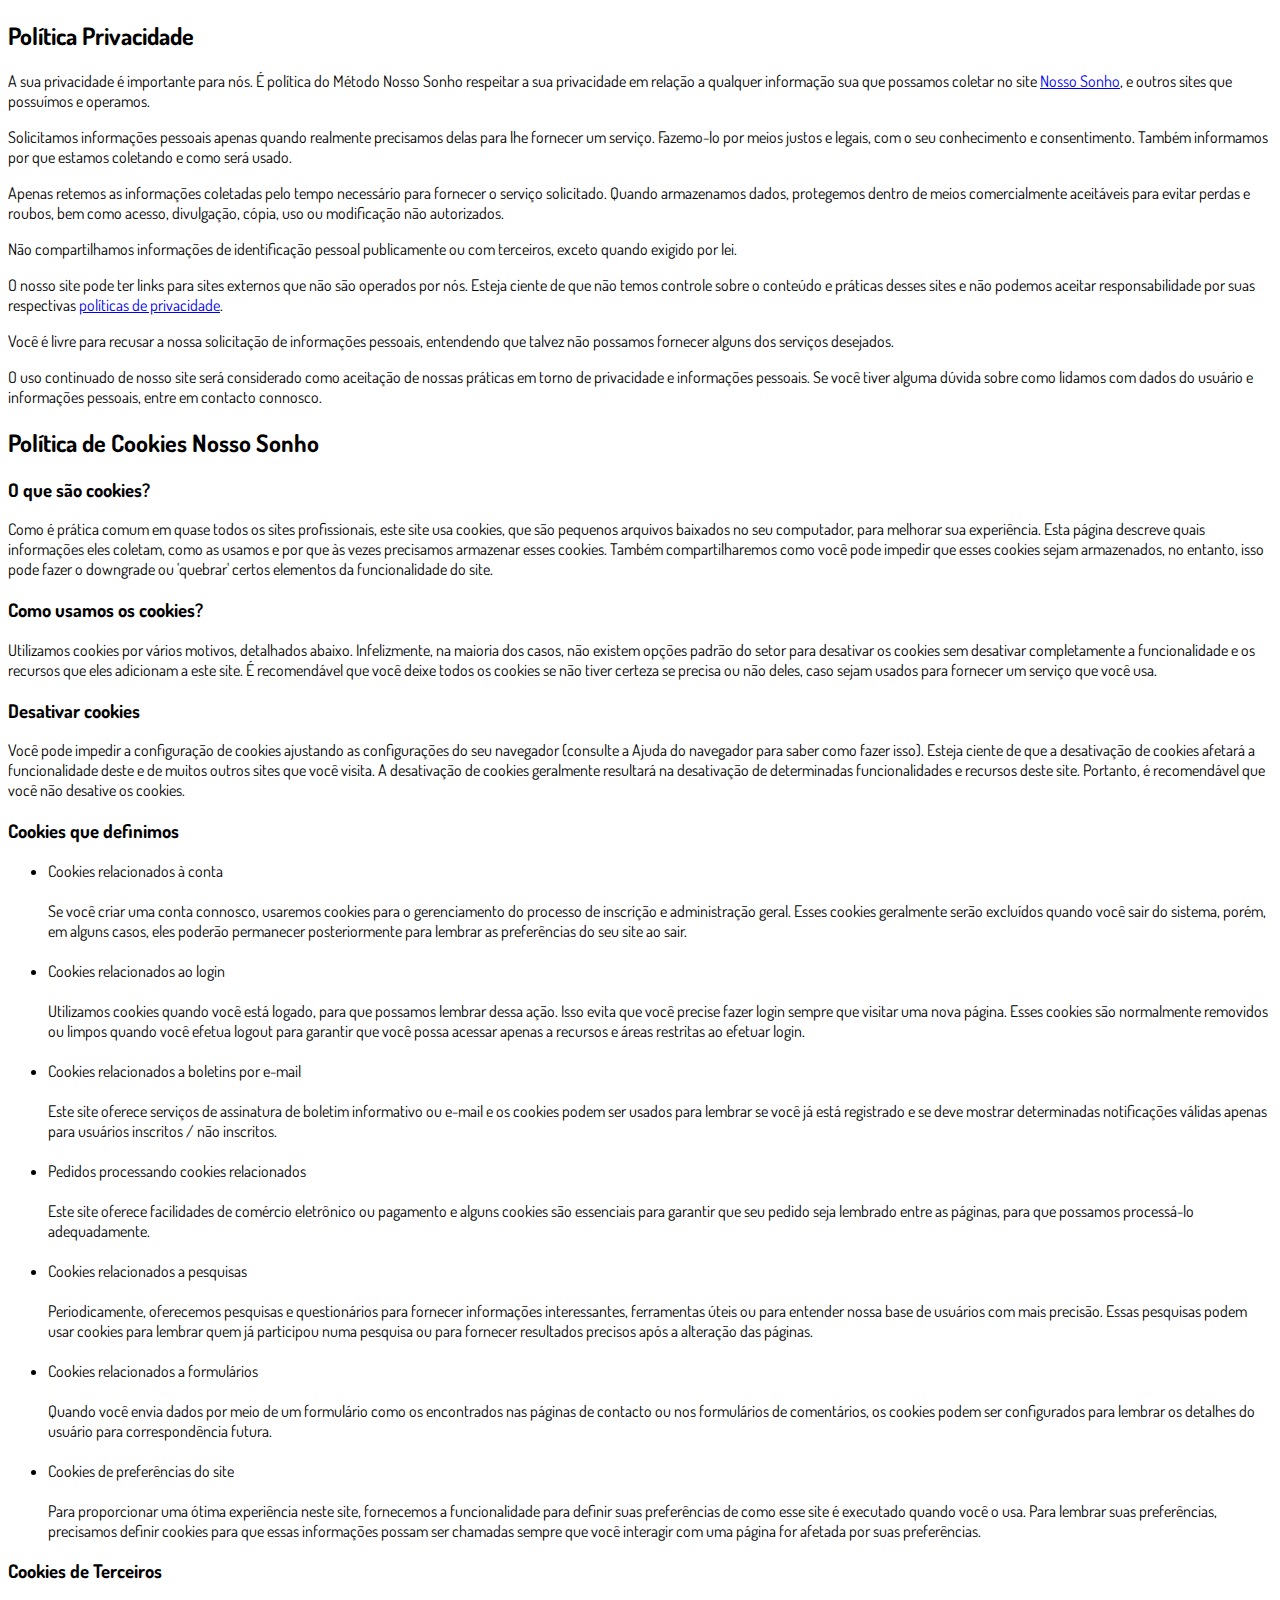
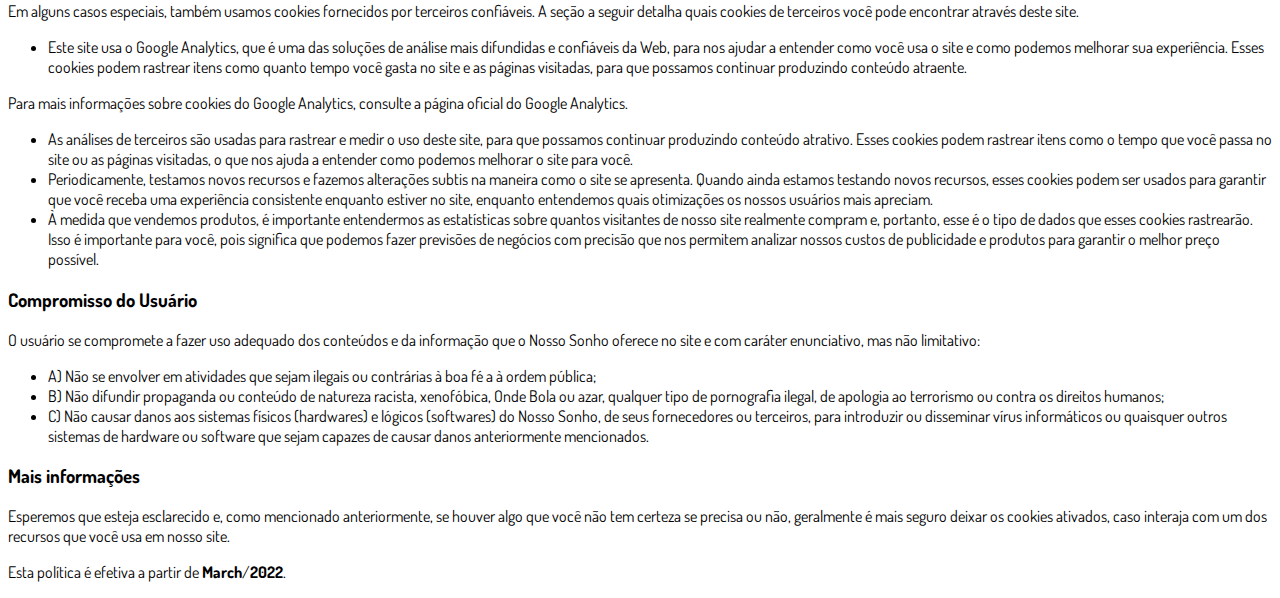
<file: privacidade.html>
<!DOCTYPE html>
<html lang="pt-br">
  <head>
    <meta charset="utf-8">
    <meta name="viewport" content="width=device-width, initial-scale=1, shrink-to-fit=no">

    <link rel="stylesheet" href="https://stackpath.bootstrapcdn.com/bootstrap/4.1.3/css/bootstrap.min.css" integrity="sha384-MCw98/SFnGE8fJT3GXwEOngsV7Zt27NXFoaoApmYm81iuXoPkFOJwJ8ERdknLPMO" crossorigin="anonymous">

    <link rel="preconnect" href="https://fonts.googleapis.com">
    <link rel="preconnect" href="https://fonts.gstatic.com" crossorigin>
    <link href="https://fonts.googleapis.com/css2?family=Dosis:wght@200;300;400;500;600;700;800&display=swap" rel="stylesheet">
    
    <!-- Ícone da Página -->
    <link rel="shortcut icon" type="image/jpg" href="./assets/img/favicon.png">

    <!-- Título da Página -->
    <title>Política de Privacidade | Nosso Sonho</title>
    
    <style type="text/css">
      body {
        font-family: 'Dosis', sans-serif;
      }
    </style>

  </head>
  <body>
    
    <div class="container py-5">
      <div class="row justify-content-center">
        <div class="col-lg-8">
          <h2>Política Privacidade</h2>                    <p>A sua privacidade é importante para nós. É política do Método Nosso Sonho respeitar a sua privacidade em relação a qualquer informação sua que possamos coletar no site <a href="#">Nosso Sonho</a>, e outros sites que possuímos e operamos.</p>                    <p>Solicitamos informações pessoais apenas quando realmente precisamos delas para lhe fornecer um serviço. Fazemo-lo por meios justos e legais, com o seu conhecimento e consentimento. Também informamos por que estamos coletando e como será usado.                    </p>                    <p>Apenas retemos as informações coletadas pelo tempo necessário para fornecer o serviço solicitado. Quando armazenamos dados, protegemos dentro de meios comercialmente aceitáveis ​​para evitar perdas e roubos, bem como acesso, divulgação, cópia, uso ou                        modificação não autorizados.</p>                    <p>Não compartilhamos informações de identificação pessoal publicamente ou com terceiros, exceto quando exigido por lei.</p>                    <p>O nosso site pode ter links para sites externos que não são operados por nós. Esteja ciente de que não temos controle sobre o conteúdo e práticas desses sites e não podemos aceitar responsabilidade por suas respectivas <a href='https://politicaprivacidade.com' target='_BLANK'>políticas de privacidade</a>.                    </p>                    <p>Você é livre para recusar a nossa solicitação de informações pessoais, entendendo que talvez não possamos fornecer alguns dos serviços desejados.</p>                    <p>O uso continuado de nosso site será considerado como aceitação de nossas práticas em torno de privacidade e informações pessoais. Se você tiver alguma dúvida sobre como lidamos com dados do usuário e informações pessoais, entre em contacto connosco.</p>                    <h2>Política de Cookies Nosso Sonho</h2>                    <h3>O que são cookies?</h3>                    <p>Como é prática comum em quase todos os sites profissionais, este site usa cookies, que são pequenos arquivos baixados no seu computador, para melhorar sua experiência. Esta página descreve quais informações eles coletam, como as usamos e por que às vezes                        precisamos armazenar esses cookies. Também compartilharemos como você pode impedir que esses cookies sejam armazenados, no entanto, isso pode fazer o downgrade ou 'quebrar' certos elementos da funcionalidade do site.</p>                    <h3>Como usamos os cookies?</h3>                    <p>Utilizamos cookies por vários motivos, detalhados abaixo. Infelizmente, na maioria dos casos, não existem opções padrão do setor para desativar os cookies sem desativar completamente a funcionalidade e os recursos que eles adicionam a este site. É recomendável                        que você deixe todos os cookies se não tiver certeza se precisa ou não deles, caso sejam usados ​​para fornecer um serviço que você usa.</p>                    <h3>Desativar cookies</h3>                    <p>Você pode impedir a configuração de cookies ajustando as configurações do seu navegador (consulte a Ajuda do navegador para saber como fazer isso). Esteja ciente de que a desativação de cookies afetará a funcionalidade deste e de muitos outros sites que                        você visita. A desativação de cookies geralmente resultará na desativação de determinadas funcionalidades e recursos deste site. Portanto, é recomendável que você não desative os cookies.</p>                    <h3>Cookies que definimos</h3>                    <ul>                        <li>                            Cookies relacionados à conta<br><br> Se você criar uma conta connosco, usaremos cookies para o gerenciamento do processo de inscrição e administração geral. Esses cookies geralmente serão excluídos quando você sair do sistema, porém, em alguns                            casos, eles poderão permanecer posteriormente para lembrar as preferências do seu site ao sair.<br><br>                        </li>                        <li>                            Cookies relacionados ao login<br><br> Utilizamos cookies quando você está logado, para que possamos lembrar dessa ação. Isso evita que você precise fazer login sempre que visitar uma nova página. Esses cookies são normalmente removidos ou limpos                            quando você efetua logout para garantir que você possa acessar apenas a recursos e áreas restritas ao efetuar login.<br><br>                        </li>                        <li>                            Cookies relacionados a boletins por e-mail<br><br> Este site oferece serviços de assinatura de boletim informativo ou e-mail e os cookies podem ser usados ​​para lembrar se você já está registrado e se deve mostrar determinadas notificações                            válidas apenas para usuários inscritos / não inscritos.<br><br>                        </li>                        <li>                            Pedidos processando cookies relacionados<br><br> Este site oferece facilidades de comércio eletrônico ou pagamento e alguns cookies são essenciais para garantir que seu pedido seja lembrado entre as páginas, para que possamos processá-lo adequadamente.<br><br>                        </li>                        <li>                            Cookies relacionados a pesquisas<br><br> Periodicamente, oferecemos pesquisas e questionários para fornecer informações interessantes, ferramentas úteis ou para entender nossa base de usuários com mais precisão. Essas pesquisas podem usar cookies                            para lembrar quem já participou numa pesquisa ou para fornecer resultados precisos após a alteração das páginas.<br><br>                        </li>                        <li>                            Cookies relacionados a formulários<br><br> Quando você envia dados por meio de um formulário como os encontrados nas páginas de contacto ou nos formulários de comentários, os cookies podem ser configurados para lembrar os detalhes do usuário                            para correspondência futura.<br><br>                        </li>                        <li>                            Cookies de preferências do site<br><br> Para proporcionar uma ótima experiência neste site, fornecemos a funcionalidade para definir suas preferências de como esse site é executado quando você o usa. Para lembrar suas preferências, precisamos                            definir cookies para que essas informações possam ser chamadas sempre que você interagir com uma página for afetada por suas preferências.<br>                        </li>                    </ul>                    <h3>Cookies de Terceiros</h3>                    <p>Em alguns casos especiais, também usamos cookies fornecidos por terceiros confiáveis. A seção a seguir detalha quais cookies de terceiros você pode encontrar através deste site.</p>                    <ul>                        <li>                            Este site usa o Google Analytics, que é uma das soluções de análise mais difundidas e confiáveis ​​da Web, para nos ajudar a entender como você usa o site e como podemos melhorar sua experiência. Esses cookies podem rastrear itens como quanto tempo                            você gasta no site e as páginas visitadas, para que possamos continuar produzindo conteúdo atraente.                        </li>                    </ul>                    <p>Para mais informações sobre cookies do Google Analytics, consulte a página oficial do Google Analytics.</p>                    <ul>                        <li>                            As análises de terceiros são usadas para rastrear e medir o uso deste site, para que possamos continuar produzindo conteúdo atrativo. Esses cookies podem rastrear itens como o tempo que você passa no site ou as páginas visitadas, o que nos ajuda a entender                            como podemos melhorar o site para você.</li>                        <li>                            Periodicamente, testamos novos recursos e fazemos alterações subtis na maneira como o site se apresenta. Quando ainda estamos testando novos recursos, esses cookies podem ser usados ​​para garantir que você receba uma experiência consistente enquanto                            estiver no site, enquanto entendemos quais otimizações os nossos usuários mais apreciam.</li>                        <li>                            À medida que vendemos produtos, é importante entendermos as estatísticas sobre quantos visitantes de nosso site realmente compram e, portanto, esse é o tipo de dados que esses cookies rastrearão. Isso é importante para você, pois significa que podemos                            fazer previsões de negócios com precisão que nos permitem analizar nossos custos de publicidade e produtos para garantir o melhor preço possível.</li>                                            </ul>                    <h3>Compromisso do Usuário</h3>                                <p>O usuário se compromete a fazer uso adequado dos conteúdos e da informação que o Nosso Sonho oferece no site e com caráter enunciativo, mas não limitativo:</p>                                        <ul>                        <li>A) Não se envolver em atividades que sejam ilegais ou contrárias à boa fé a à ordem pública;</li>                        <li>B) Não difundir propaganda ou conteúdo de natureza racista, xenofóbica, <a style='color: inherit !important; text-decoration:none !important;' href='https://ondeapostar.pt/onde-da-a-bola/'>Onde Bola</a> ou azar, qualquer tipo de pornografia ilegal, de apologia ao terrorismo ou contra os direitos humanos;</li>                        <li>C) Não causar danos aos sistemas físicos (hardwares) e lógicos (softwares) do Nosso Sonho, de seus fornecedores ou terceiros, para introduzir ou disseminar vírus informáticos ou quaisquer outros sistemas de hardware ou software que sejam capazes de causar danos anteriormente mencionados.</li>                    </ul>                                        <h3>Mais informações</h3>                    <p>Esperemos que esteja esclarecido e, como mencionado anteriormente, se houver algo que você não tem certeza se precisa ou não, geralmente é mais seguro deixar os cookies ativados, caso interaja com um dos recursos que você usa em nosso site.</p>                    <p>Esta política é efetiva a partir de <strong>March</strong>/<strong>2022</strong>.</p>
        </div>
      </div>
    </div>

    <script src="https://code.jquery.com/jquery-3.3.1.slim.min.js" integrity="sha384-q8i/X+965DzO0rT7abK41JStQIAqVgRVzpbzo5smXKp4YfRvH+8abtTE1Pi6jizo" crossorigin="anonymous"></script>
    <script src="https://cdnjs.cloudflare.com/ajax/libs/popper.js/1.14.3/umd/popper.min.js" integrity="sha384-ZMP7rVo3mIykV+2+9J3UJ46jBk0WLaUAdn689aCwoqbBJiSnjAK/l8WvCWPIPm49" crossorigin="anonymous"></script>
    <script src="https://stackpath.bootstrapcdn.com/bootstrap/4.1.3/js/bootstrap.min.js" integrity="sha384-ChfqqxuZUCnJSK3+MXmPNIyE6ZbWh2IMqE241rYiqJxyMiZ6OW/JmZQ5stwEULTy" crossorigin="anonymous"></script>
  </body>
</html>
</file>
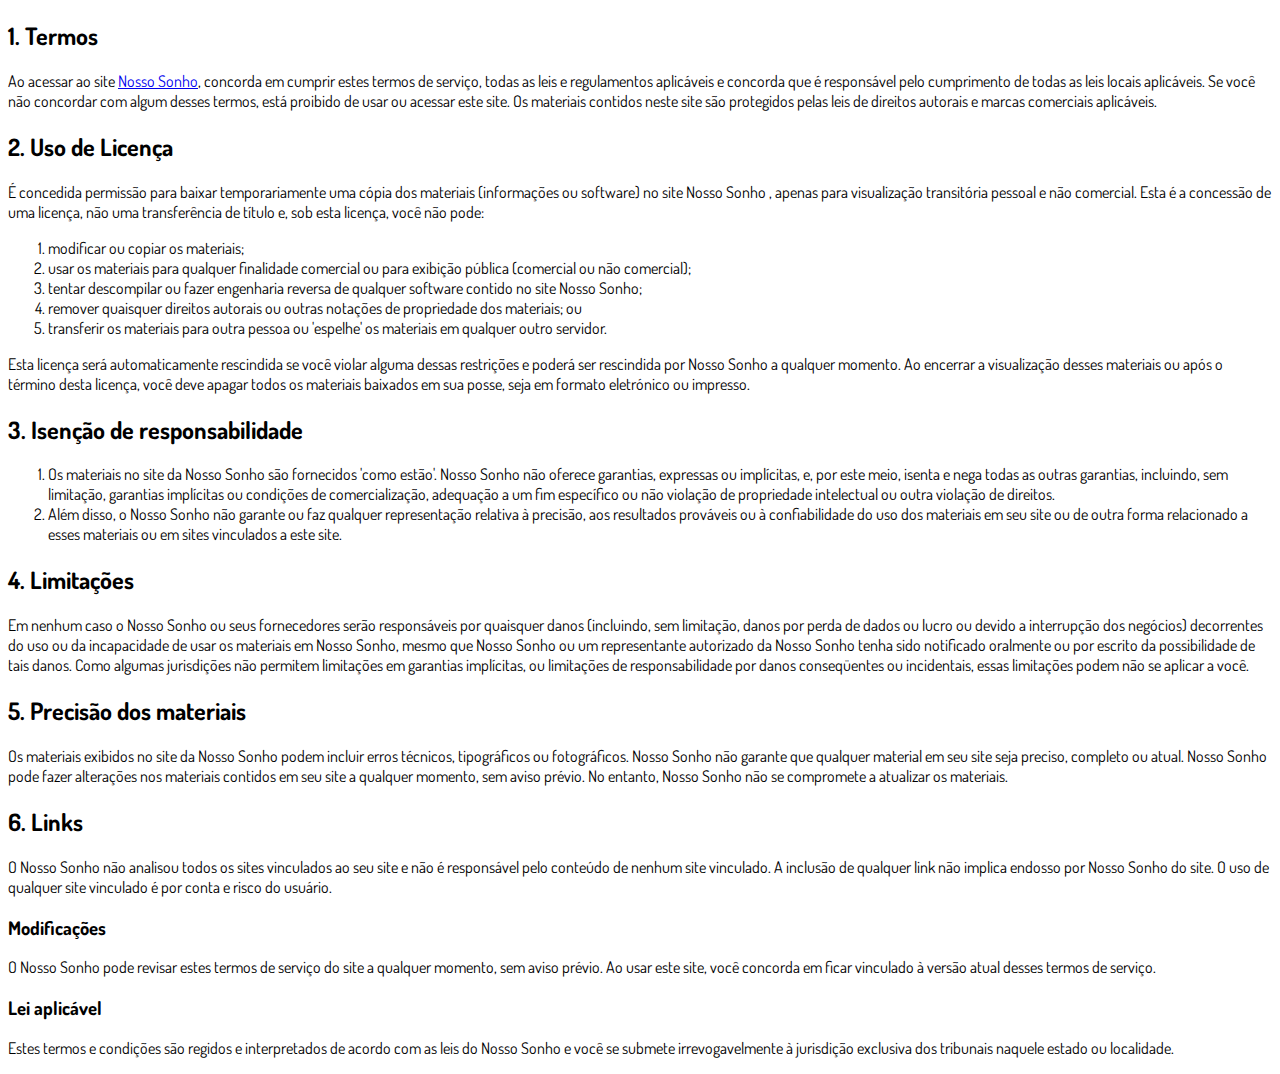
<file: termos.html>
<!DOCTYPE html>
<html lang="pt-br">
  <head>
    <meta charset="utf-8">
    <meta name="viewport" content="width=device-width, initial-scale=1, shrink-to-fit=no">

    <link rel="stylesheet" href="https://stackpath.bootstrapcdn.com/bootstrap/4.1.3/css/bootstrap.min.css" integrity="sha384-MCw98/SFnGE8fJT3GXwEOngsV7Zt27NXFoaoApmYm81iuXoPkFOJwJ8ERdknLPMO" crossorigin="anonymous">

    <link rel="preconnect" href="https://fonts.googleapis.com">
    <link rel="preconnect" href="https://fonts.gstatic.com" crossorigin>
    <link href="https://fonts.googleapis.com/css2?family=Dosis:wght@200;300;400;500;600;700;800&display=swap" rel="stylesheet">
    
    <!-- Ícone da Página -->
    <link rel="shortcut icon" type="image/jpg" href="./assets/img/favicon.png">

    <!-- Título da Página -->
    <title>Termos de Uso | Nosso Sonho</title>
    
    <style type="text/css">
      body {
        font-family: 'Dosis', sans-serif;
      }
    </style>

  </head>
  <body>
    
    <div class="container py-5">
      <div class="row justify-content-center">
        <div class="col-lg-8">
          <h2>1. Termos</h2>            <p>Ao acessar ao site <a href='#'>Nosso Sonho</a>, concorda em cumprir estes termos de serviço, todas as leis e regulamentos aplicáveis ​​e concorda que é responsável pelo cumprimento de todas as leis locais aplicáveis. Se você não concordar com algum                desses termos, está proibido de usar ou acessar este site. Os materiais contidos neste site são protegidos pelas leis de direitos autorais e marcas comerciais aplicáveis.</p>            <h2>2. Uso de Licença</h2>            <p>É concedida permissão para baixar temporariamente uma cópia dos materiais (informações ou software) no site Nosso Sonho , apenas para visualização transitória pessoal e não comercial. Esta é a concessão de uma licença, não uma transferência de título e,                sob esta licença, você não pode: </p>            <ol>            <li>modificar ou copiar os materiais;  </li>            <li>usar os materiais para qualquer finalidade comercial ou para exibição pública (comercial ou não comercial);  </li>            <li>tentar descompilar ou fazer engenharia reversa de qualquer software contido no site Nosso Sonho;  </li>            <li>remover quaisquer direitos autorais ou outras notações de propriedade dos materiais; ou  </li>            <li>transferir os materiais para outra pessoa ou 'espelhe' os materiais em qualquer outro servidor.</li>            </ol>            <p>Esta licença será automaticamente rescindida se você violar alguma dessas restrições e poderá ser rescindida por Nosso Sonho a qualquer momento. Ao encerrar a visualização desses materiais ou após o término desta licença, você deve apagar todos os materiais                baixados em sua posse, seja em formato eletrónico ou impresso.</p>            <h2>3. Isenção de responsabilidade</h2>            <ol>            <li>Os materiais no site da Nosso Sonho são fornecidos 'como estão'. Nosso Sonho não oferece garantias, expressas ou implícitas, e, por este meio, isenta e nega todas as outras garantias, incluindo, sem limitação, garantias implícitas ou condições de comercialização,            adequação a um fim específico ou não violação de propriedade intelectual ou outra violação de direitos. </li>            <li>Além disso, o Nosso Sonho não garante ou faz qualquer representação relativa à precisão, aos resultados prováveis ​​ou à confiabilidade do uso dos            materiais em seu site ou de outra forma relacionado a esses materiais ou em sites vinculados a este site.</li>            </ol>            <h2>4. Limitações</h2>            <p>Em nenhum caso o Nosso Sonho ou seus fornecedores serão responsáveis ​​por quaisquer danos (incluindo, sem limitação, danos por perda de dados ou lucro ou devido a interrupção dos negócios) decorrentes do uso ou da incapacidade de usar os materiais em Nosso Sonho,                mesmo que Nosso Sonho ou um representante autorizado da Nosso Sonho tenha sido notificado oralmente ou por escrito da possibilidade de tais danos. Como algumas jurisdições não permitem limitações em garantias implícitas, ou limitações de responsabilidade                por danos conseqüentes ou incidentais, essas limitações podem não se aplicar a você.</p>            <h2>5. Precisão dos materiais</h2>            <p>Os materiais exibidos no site da Nosso Sonho podem incluir erros técnicos, tipográficos ou fotográficos. Nosso Sonho não garante que qualquer material em seu site seja preciso, completo ou atual. Nosso Sonho pode fazer alterações nos materiais contidos em seu                site a qualquer momento, sem aviso prévio. No entanto, Nosso Sonho não se compromete a atualizar os materiais.</p>            <h2>6. Links</h2>            <p>O Nosso Sonho não analisou todos os sites vinculados ao seu site e não é responsável pelo conteúdo de nenhum site vinculado. A inclusão de qualquer link não implica endosso por Nosso Sonho do site. O uso de qualquer site vinculado é por conta e risco do usuário.</p>            </p>            <h3>Modificações</h3>            <p>O Nosso Sonho pode revisar estes termos de serviço do site a qualquer momento, sem aviso prévio. Ao usar este site, você concorda em ficar vinculado à versão atual desses termos de serviço.</p>            <h3>Lei aplicável</h3>            <p>Estes termos e condições são regidos e interpretados de acordo com as leis do Nosso Sonho e você se submete irrevogavelmente à jurisdição exclusiva dos tribunais naquele estado ou localidade.</p>
        </div>
      </div>
    </div>

    <script src="https://code.jquery.com/jquery-3.3.1.slim.min.js" integrity="sha384-q8i/X+965DzO0rT7abK41JStQIAqVgRVzpbzo5smXKp4YfRvH+8abtTE1Pi6jizo" crossorigin="anonymous"></script>
    <script src="https://cdnjs.cloudflare.com/ajax/libs/popper.js/1.14.3/umd/popper.min.js" integrity="sha384-ZMP7rVo3mIykV+2+9J3UJ46jBk0WLaUAdn689aCwoqbBJiSnjAK/l8WvCWPIPm49" crossorigin="anonymous"></script>
    <script src="https://stackpath.bootstrapcdn.com/bootstrap/4.1.3/js/bootstrap.min.js" integrity="sha384-ChfqqxuZUCnJSK3+MXmPNIyE6ZbWh2IMqE241rYiqJxyMiZ6OW/JmZQ5stwEULTy" crossorigin="anonymous"></script>
  </body>
</html>
</file>
